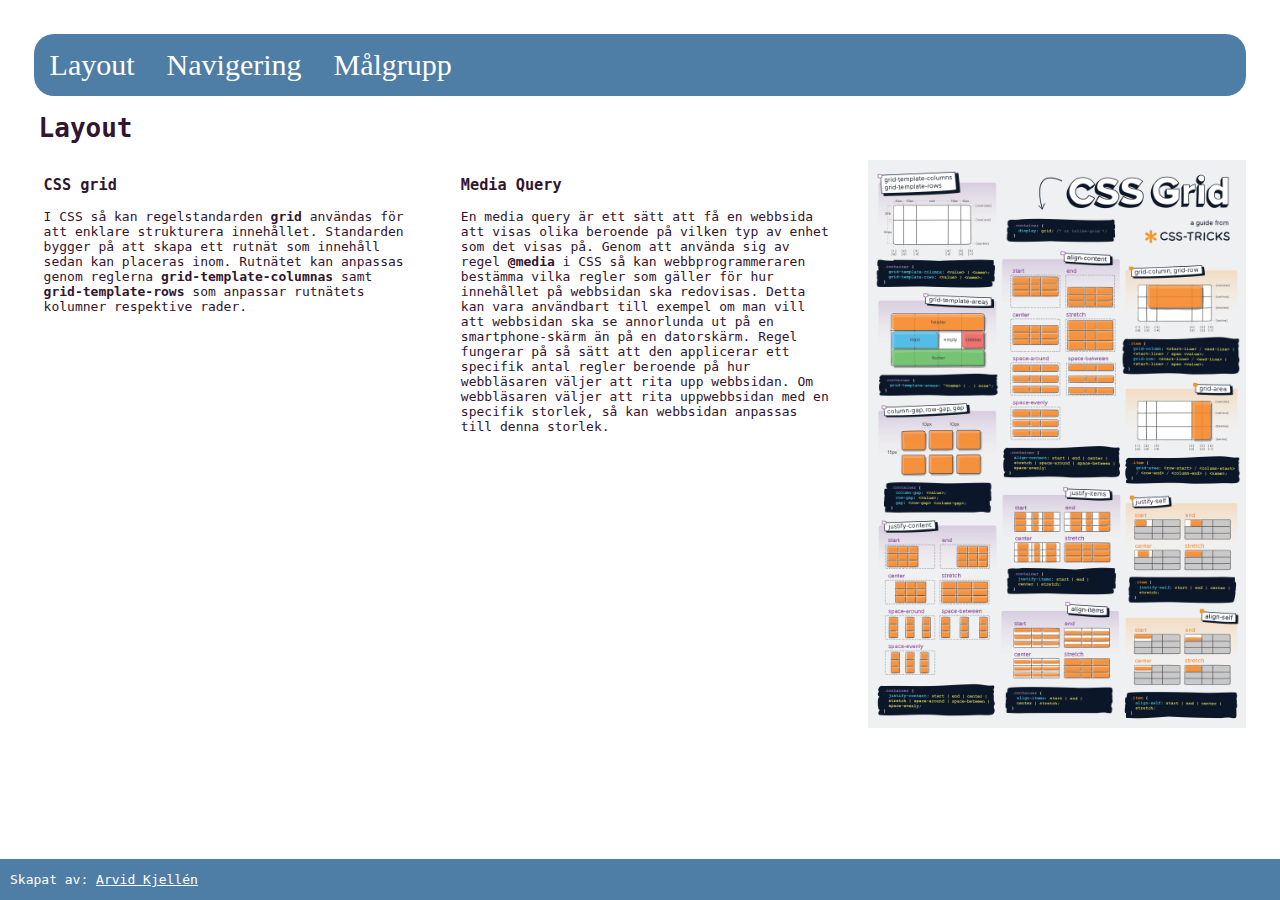
<file: index.html>
<!DOCTYPE html>
<html lang="sv">

<head>
    <meta charset="UTF-8">
    <meta http-equiv="X-UA-Compatible" content="IE=edge">
    <meta name="viewport" content="width=device-width, initial-scale=1.0">
    <link rel="stylesheet" href="styles.css">
    <title>Layout</title>
</head>

<body>
    <nav>
        <a class="navLink" href="./index.html">Layout</a>
        <a class="navLink" href="./nav.html">Navigering</a>
        <a class="navLink" href="./group.html">Målgrupp</a>
    </nav>
    <h1>
        Layout
    </h1>
    <div class="textcontainer">
        <section class="textbox">
            <h3>
                CSS grid
            </h3>
            <p>
                I CSS så kan regelstandarden <b>grid</b> användas för att enklare strukturera innehållet. Standarden
                bygger på att skapa ett rutnät som innehåll sedan kan placeras inom. Rutnätet kan anpassas genom
                reglerna <b>grid-template-columnas</b> samt <b>grid-template-rows</b> som anpassar rutnätets kolumner
                respektive rader.
            </p>
        </section>
        <section class="textbox">
            <h3>
                Media Query
            </h3>
            <p>
                En media query är ett sätt att få en webbsida att visas olika beroende på vilken typ av enhet som det
                visas på. Genom att använda sig av regel <b>@media</b> i CSS så kan webbprogrammeraren bestämma vilka
                regler som gäller för hur innehållet på webbsidan ska redovisas. Detta kan vara användbart till exempel
                om man vill att webbsidan ska se annorlunda ut på en smartphone-skärm än på en datorskärm. Regel
                fungerar på så sätt att den applicerar ett specifik antal regler beroende på hur webbläsaren väljer att
                rita upp webbsidan. Om webbläsaren väljer att rita uppwebbsidan med en specifik storlek, så kan
                webbsidan anpassas till denna storlek.
            </p>
        </section>
        <div>
            <img src="./img/css-grid-poster.png" alt="en bild på CSS grid" >
        </div>
    </div>
    <footer>
        <p>Skapat av: <a id="maillink" href="mailto:arvid.kjellen@gmail.com">Arvid Kjellén</a></p>
    </footer>
</body>

</html>
</file>
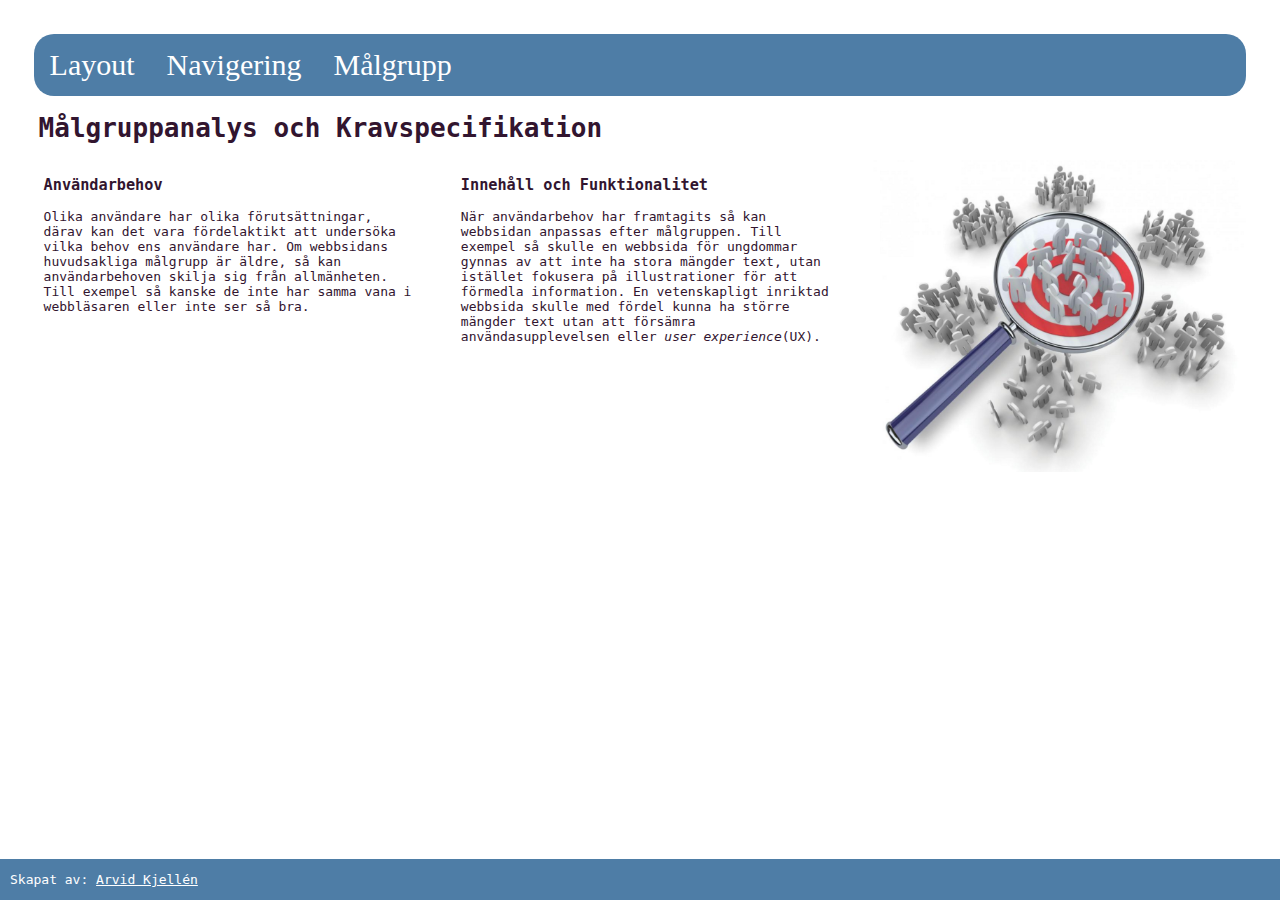
<file: group.html>
<!DOCTYPE html>
<html lang="sv">

<head>
    <meta charset="UTF-8">
    <meta http-equiv="X-UA-Compatible" content="IE=edge">
    <meta name="viewport" content="width=device-width, initial-scale=1.0">
    <link rel="stylesheet" href="styles.css">
    <title>Grupp</title>
</head>

<body>
    <nav>
        <a class="navLink" href="./index.html">Layout</a>
        <a class="navLink" href="./nav.html">Navigering</a>
        <a class="navLink" href="./group.html">Målgrupp</a>
    </nav>
    <h1>
        Målgruppanalys och Kravspecifikation
    </h1>
    <div class="textcontainer">
        <section class="textbox">
            <h3>
                Användarbehov
            </h3>
            <p>
                Olika användare har olika förutsättningar, därav kan det vara fördelaktikt att undersöka vilka behov ens
                användare har. Om webbsidans huvudsakliga målgrupp är äldre, så kan användarbehoven skilja sig från
                allmänheten. Till exempel så kanske de inte har samma vana i webbläsaren eller inte ser så bra.
            </p>
        </section>
        <section class="textbox">
            <h3>
                Innehåll och Funktionalitet
            </h3>
            <p>
                När användarbehov har framtagits så kan webbsidan anpassas efter målgruppen. Till exempel så skulle en
                webbsida för ungdommar gynnas av att inte ha stora mängder text, utan istället fokusera på
                illustrationer för att förmedla information. En vetenskapligt inriktad webbsida skulle med fördel kunna
                ha större mängder text utan att försämra användasupplevelsen eller <i>user experience</i>(UX).
            </p>
        </section>
        <div>
            <img src="./img/targetgroup.png" alt="bild på målgrupp">
        </div>
        <footer>
            <p>Skapat av: <a id="maillink" href="mailto:arvid.kjellen@gmail.com">Arvid Kjellén</a></p>
        </footer>
    </div>
</body>

</html>
</file>
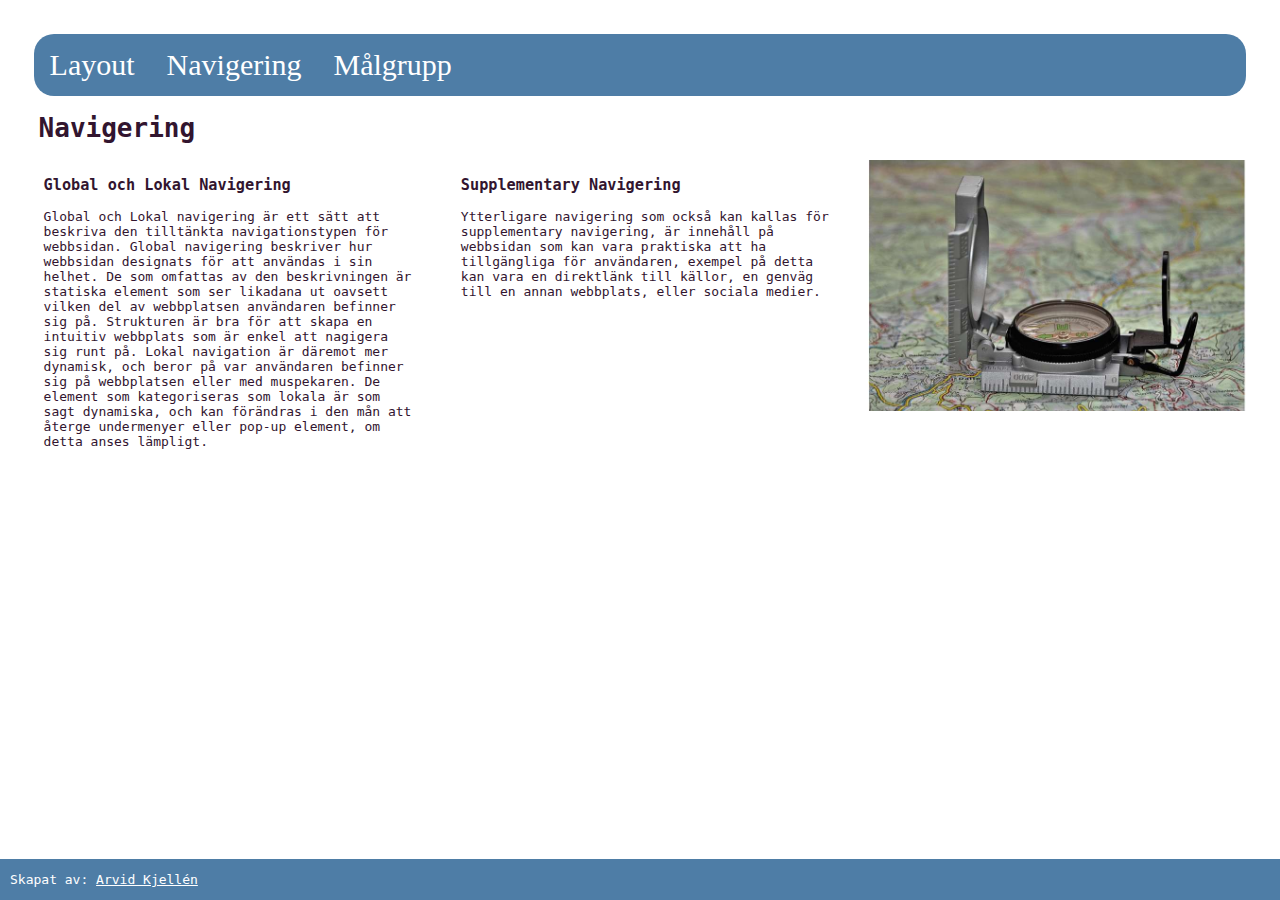
<file: nav.html>
<!DOCTYPE html>
<html lang="sv">

<head>
    <meta charset="UTF-8">
    <meta http-equiv="X-UA-Compatible" content="IE=edge">
    <meta name="viewport" content="width=device-width, initial-scale=1.0">
    <link rel="stylesheet" href="styles.css">
    <title>Navigering</title>
</head>

<body>
        <nav>
            <a class="navLink" href="./index.html">Layout</a>
            <a class="navLink" href="./nav.html">Navigering</a>
            <a class="navLink" href="./group.html">Målgrupp</a>
        </nav>
        <h1>
            Navigering
        </h1>
        <div class="textcontainer">
            <section class="textbox">
                <h3>
                    Global och Lokal Navigering
                </h3>
                <p>
                    Global och Lokal navigering är ett sätt att beskriva den tilltänkta navigationstypen för webbsidan.
                    Global navigering beskriver hur webbsidan designats för att användas i sin helhet. De som omfattas
                    av den beskrivningen är statiska element som ser likadana ut oavsett vilken del av webbplatsen
                    användaren befinner sig på. Strukturen är bra för att skapa en intuitiv webbplats som är enkel att
                    nagigera sig runt på. Lokal navigation är däremot mer dynamisk, och beror på var användaren befinner
                    sig på webbplatsen eller med muspekaren. De element som kategoriseras som lokala är som sagt
                    dynamiska, och kan förändras i den mån att återge undermenyer eller pop-up element, om detta anses
                    lämpligt.
                </p>
            </section>
            <section class="textbox">
                <h3>
                    Supplementary Navigering
                </h3>
                <p>
                    Ytterligare navigering som också kan kallas för supplementary navigering, är innehåll på webbsidan
                    som kan vara praktiska att ha tillgängliga för användaren, exempel på detta kan vara en direktlänk
                    till källor, en genväg till en annan webbplats, eller sociala medier.
                </p>
            </section>
            <div>
                <img src="./img/navigation.jpg" alt="bil på navigation">
            </div>
            <footer>
                <p>Skapat av: <a id="maillink" href="mailto:arvid.kjellen@gmail.com">Arvid Kjellén</a></p>
            </footer>
        </div>
</body>

</html>
</file>
<file: styles.css>
:root {
    --background: #FFFFFF;
    --primary: #32152f;
    --detail: #4E7DA6;
}

body {
    background: var(--background);
    color: var(--primary);
    font-family: monospace;
    padding: 2%;

}

@keyframes textstycke {
    from {transform: scale(0.99,0.99)}
    to {transform: scale(1,1)}
}

.textbox {
    animation: textstycke 0.2s;
}

nav {
    font-family: Verdana;
    overflow: hidden;
    background: var(--detail);
    border-radius: 20px;
}

.navLink {
    float: left;
    text-align: center;
    text-decoration: none;
    padding: 14px 16px;
    font-size: 30px;
    color: var(--background);
    transition: all .2s;
}

.navLink:hover {
    background: var(--background);
    color: var(--primay);
}

h3 {
    padding-left: 10px
}

h1 {
    padding-left: 5px;
}

p {
    padding-left: 10px
}


footer {
    position: fixed;
    left: 0;
    bottom: 0;
    width: 100%;
    background-color: var(--detail);
    color: var(--background);
    margin: 0px;
    padding: 0px;

}

#maillink {
    color: var(--background);
}

@media screen and (min-width: 721px) {
    img {
        max-width: 100%;
    }
    
    .textcontainer {
        display: grid;
        grid-template-columns: repeat(3, 1fr);
        gap: 3em;
    }
}

@media screen and (max-width: 720px) {


    .textcontainer {
        display: flex;
        flex-wrap: nowrap;
        flex-direction: column;
    }

    img {
        max-width: 600px;
        max-width: 100%;
    }
    
}
</file>
